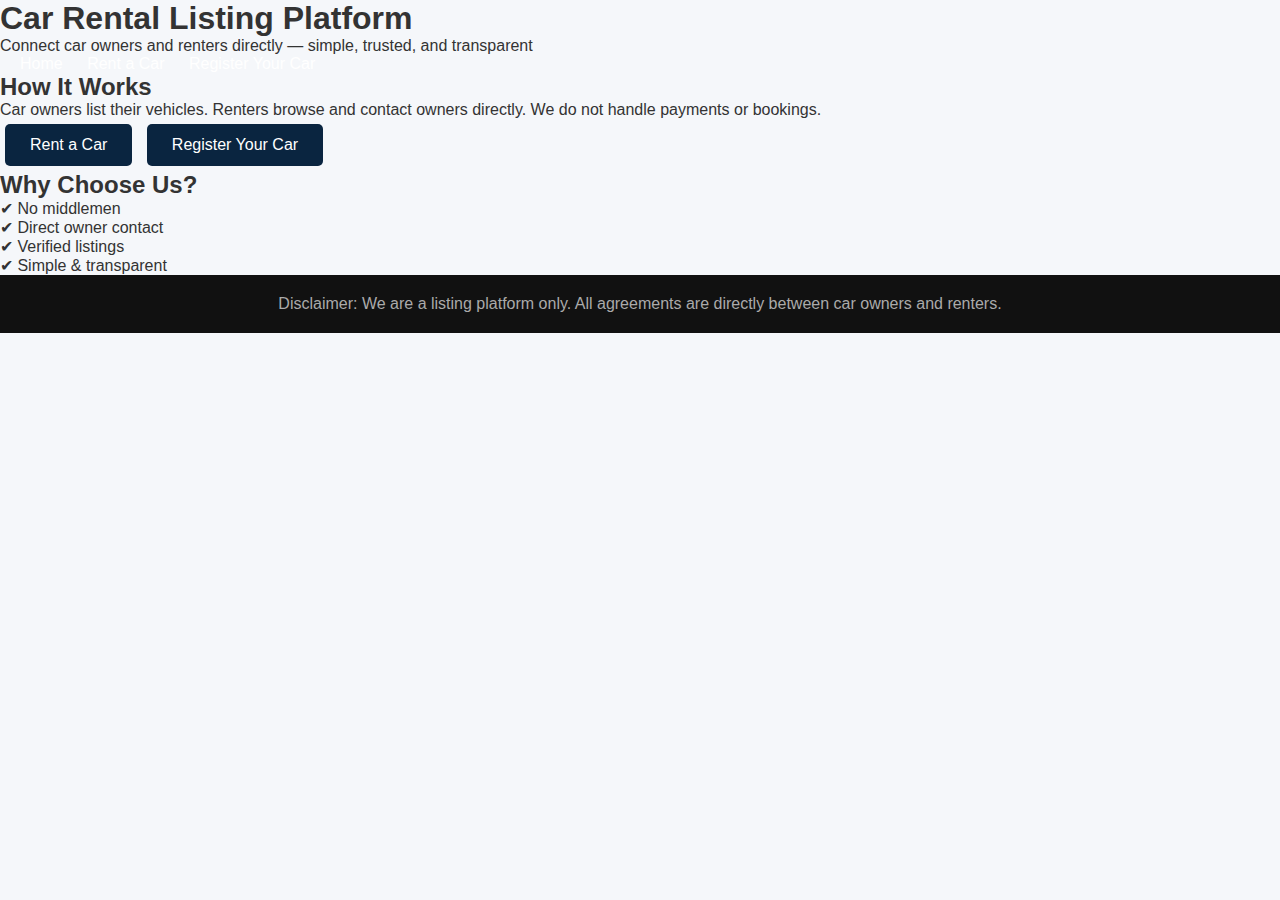
<file: index.html>
<!DOCTYPE html>
<html lang="en">
<head>
    <meta charset="UTF-8">
    <title>Car Rental Listing Platform</title>
    <meta name="viewport" content="width=device-width, initial-scale=1.0">
    <link rel="stylesheet" href="css/style.css">
</head>

<body>

<header>
    <h1>Car Rental Listing Platform</h1>
    <p>Connect car owners and renters directly — simple, trusted, and transparent</p>
</header>

<nav>
    <a href="index.html">Home</a>
    <a href="cars.html">Rent a Car</a>
    <a href="https://forms.gle/PASTE-YOUR-GOOGLE-FORM-LINK" target="_blank">Register Your Car</a>
</nav>

<section>
    <h2>How It Works</h2>
    <p>
        Car owners list their vehicles.  
        Renters browse and contact owners directly.  
        We do not handle payments or bookings.
    </p>

    <a class="btn" href="cars.html">Rent a Car</a>
    <a class="btn secondary" href="https://forms.gle/PASTE-YOUR-GOOGLE-FORM-LINK" target="_blank">
        Register Your Car
    </a>
</section>

<section>
    <h2>Why Choose Us?</h2>
    <p>✔ No middlemen</p>
    <p>✔ Direct owner contact</p>
    <p>✔ Verified listings</p>
    <p>✔ Simple & transparent</p>
</section>

<footer>
    <p>
        Disclaimer: We are a listing platform only.  
        All agreements are directly between car owners and renters.
    </p>
</footer>

</body>
</html>
</file>
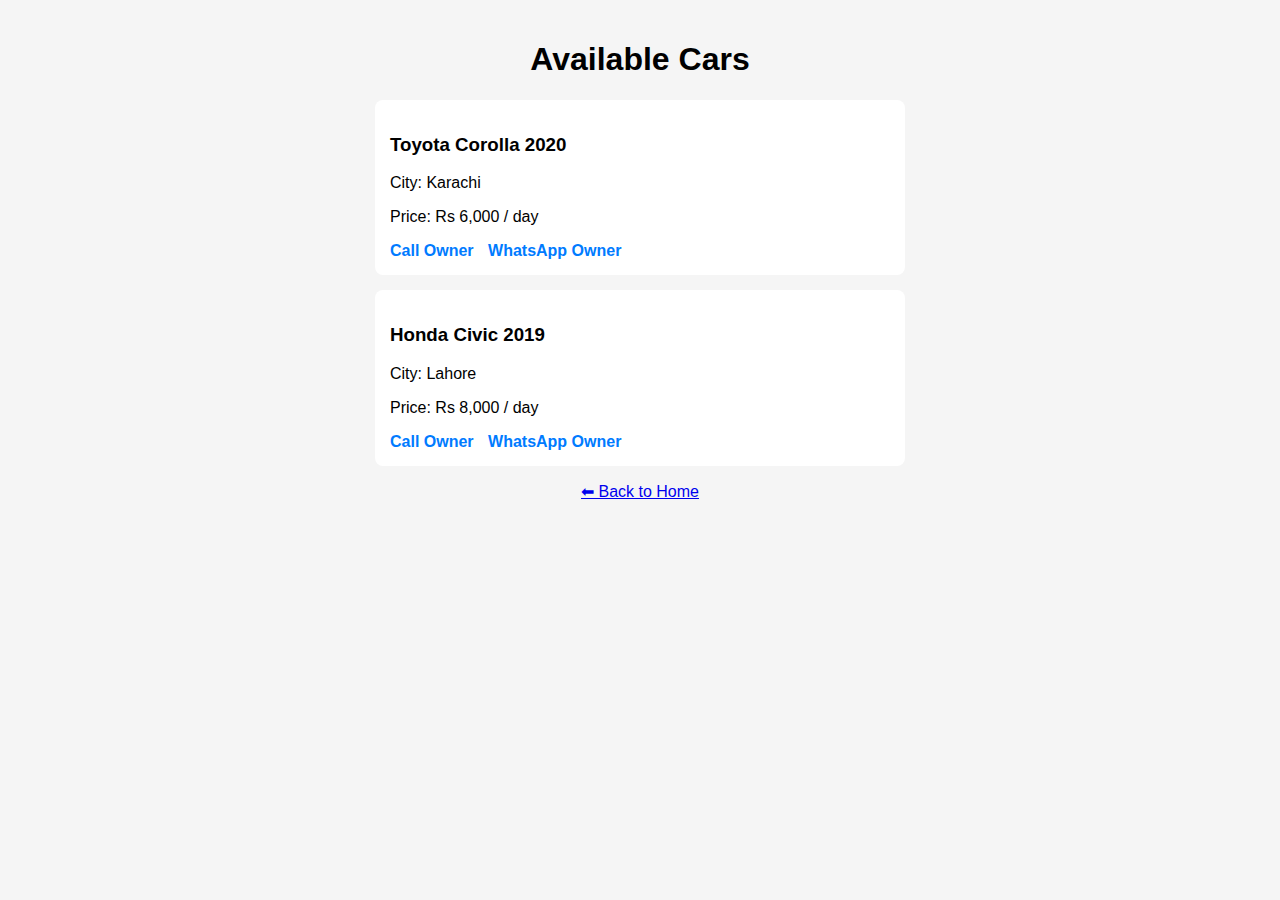
<file: cars.html>
<!DOCTYPE html>
<html lang="en">
<head>
    <meta charset="UTF-8">
    <title>Available Cars</title>
    <meta name="viewport" content="width=device-width, initial-scale=1.0">

    <style>
        body {
            font-family: Arial, sans-serif;
            background: #f5f5f5;
            margin: 0;
            padding: 20px;
        }
        h1 {
            text-align: center;
        }
        .car {
            background: white;
            padding: 15px;
            margin: 15px auto;
            max-width: 500px;
            border-radius: 8px;
        }
        .car a {
            margin-right: 10px;
            text-decoration: none;
            color: #007bff;
            font-weight: bold;
        }
    </style>
</head>

<body>

<h1>Available Cars</h1>

<div class="car">
    <h3>Toyota Corolla 2020</h3>
    <p>City: Karachi</p>
    <p>Price: Rs 6,000 / day</p>
    <a href="tel:+923001234567">Call Owner</a>
    <a href="https://wa.me/923001234567" target="_blank">WhatsApp Owner</a>
</div>

<div class="car">
    <h3>Honda Civic 2019</h3>
    <p>City: Lahore</p>
    <p>Price: Rs 8,000 / day</p>
    <a href="tel:+923111234567">Call Owner</a>
    <a href="https://wa.me/923111234567" target="_blank">WhatsApp Owner</a>
</div>

<p style="text-align:center;">
    <a href="index.html">⬅ Back to Home</a>
</p>

</body>
</html>
</file>
<file: css/style.css>
* {
  margin: 0;
  padding: 0;
  box-sizing: border-box;
  font-family: Arial, sans-serif;
}

body {
  background: #f5f7fa;
  color: #333;
}

/* NAVBAR */
.navbar {
  display: flex;
  justify-content: space-between;
  align-items: center;
  padding: 15px 40px;
  background: #0a2540;
}

.logo {
  color: #fff;
  font-size: 22px;
  font-weight: bold;
}

nav a {
  color: #fff;
  margin-left: 20px;
  text-decoration: none;
}

/* HERO */
.hero {
  text-align: center;
  padding: 80px 20px;
  background: #ffffff;
}

.hero h1 {
  font-size: 36px;
  margin-bottom: 10px;
}

.hero p {
  font-size: 18px;
  margin-bottom: 30px;
}

.btn {
  background: #0a2540;
  color: #fff;
  padding: 12px 25px;
  border-radius: 5px;
  text-decoration: none;
  margin: 5px;
  display: inline-block;
}

.btn.outline {
  background: transparent;
  color: #0a2540;
  border: 2px solid #0a2540;
}

/* STEPS */
.steps {
  padding: 60px 20px;
  text-align: center;
}

.step-box {
  display: flex;
  justify-content: center;
  gap: 20px;
  margin-top: 30px;
  flex-wrap: wrap;
}

.step {
  background: #fff;
  padding: 20px;
  width: 250px;
  border-radius: 8px;
}

/* LIST */
.list-car {
  background: #0a2540;
  color: #fff;
  text-align: center;
  padding: 60px 20px;
}

/* FOOTER */
footer {
  text-align: center;
  padding: 20px;
  background: #111;
  color: #aaa;
}
</file>
